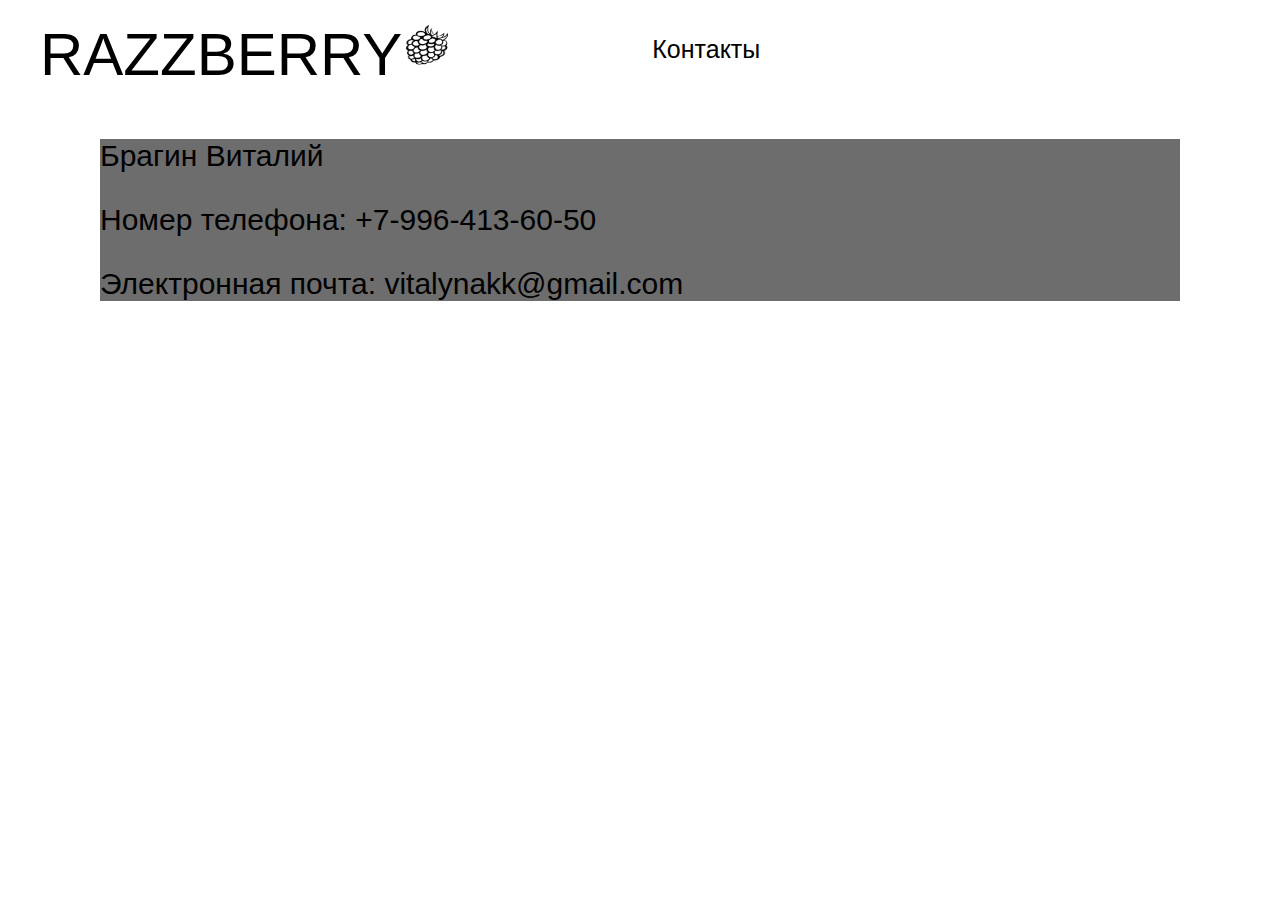
<file: 2.html>
<!DOCTYPE html>
<html lang="en">
<head>
    <meta charset="UTF-8">
    <meta name="viewport" content="width=device-width, initial-scale=1.0">
    <title>Document</title>
    <link rel="stylesheet" href="./style (2).css">
</head>
<body>
    <style>
        body {
         font-family: Arial, sans-serif;
         background-color: #ffffff;
         margin: 0;
         padding: 0;
        }
      
        .container {
         max-width: 1200px;
         margin: 0 auto;
         padding: 20px;
        }
      
        h1 {
         text-align: center;
         color: #333;
        }
      
        p {
         margin-bottom: 10px;
        }
      
        .article {
         background-color: #ffffff;
         border-radius: 5px;
         padding: 20px;
         margin-bottom: 20px;
        }

       </style>
    <header>
    <div class="container">
        <div class="header">
            <a class="logo" href="./sate (1).html"> RAZZBERRY</a>
            <img src="./logo.jpg" alt="член" class="ggg">
            <div class="righte">
               <a class="booten" href="./2.html">Контакты</a>
        </div>
    </header>
    <main>
    </main>
    <footer> 
        <div class="future"> 
        <p class="texts">Брагин Виталий</p> 
        <P class="texts">Номер телефона: +7-996-413-60-50</P> 
        <P class="texts">Электронная почта: vitalynakk@gmail.com</P> 
        </div> 
      </footer>    
</body>
</html>
</file>
<file: style (2).css>
body { 
    font-family: Arial, sans-serif; 
    margin: 50px; 
    padding: 0; 
   } 
 
   
 
   .container { 
    max-width: 650px; 
     
    padding: 20px; 
    
   } 
   .header{
    position: relative;
    display: flex;
   }
   .righte{
    display: flex;
    column-gap: 100px;
    margin-left: 200px;
    font-size: 25px;
    text-align: center;
    margin-top: 15px;
   }
   .booten{
    text-decoration: none;
    color: #000000;
    transition: all 0.2s;
   }
   .booten:hover{
    color: aqua;
   }
   .logo { 
    display: flex;  
    font-size: 60px; 
    margin: 0;
    text-decoration: none;
    color: #000000;
   }
   h1 { 
    text-align: center; 
    color: #000000; 
    font-size: 50px; 
   }
   .texts{
    font-size: 30px;
   }
   .ggg { 
   width: 50px;
   height: 50px;
}
.article{margin: 0;}
.future { 
    background-color: rgb(109, 109, 109); 
    display: block; 
    
} 


.future_text { 
    font-size: 15px; 
    text-align: center; 
    margin: 3px; 
}
main{
    text-align: center;
    margin: 0 100px;
}
footer{
    margin: 0 100px;
}

.link {
    color: white;
}

.topNubex {
	position: fixed;
	right: 45px;
	bottom: 45px;
   }
</file>
